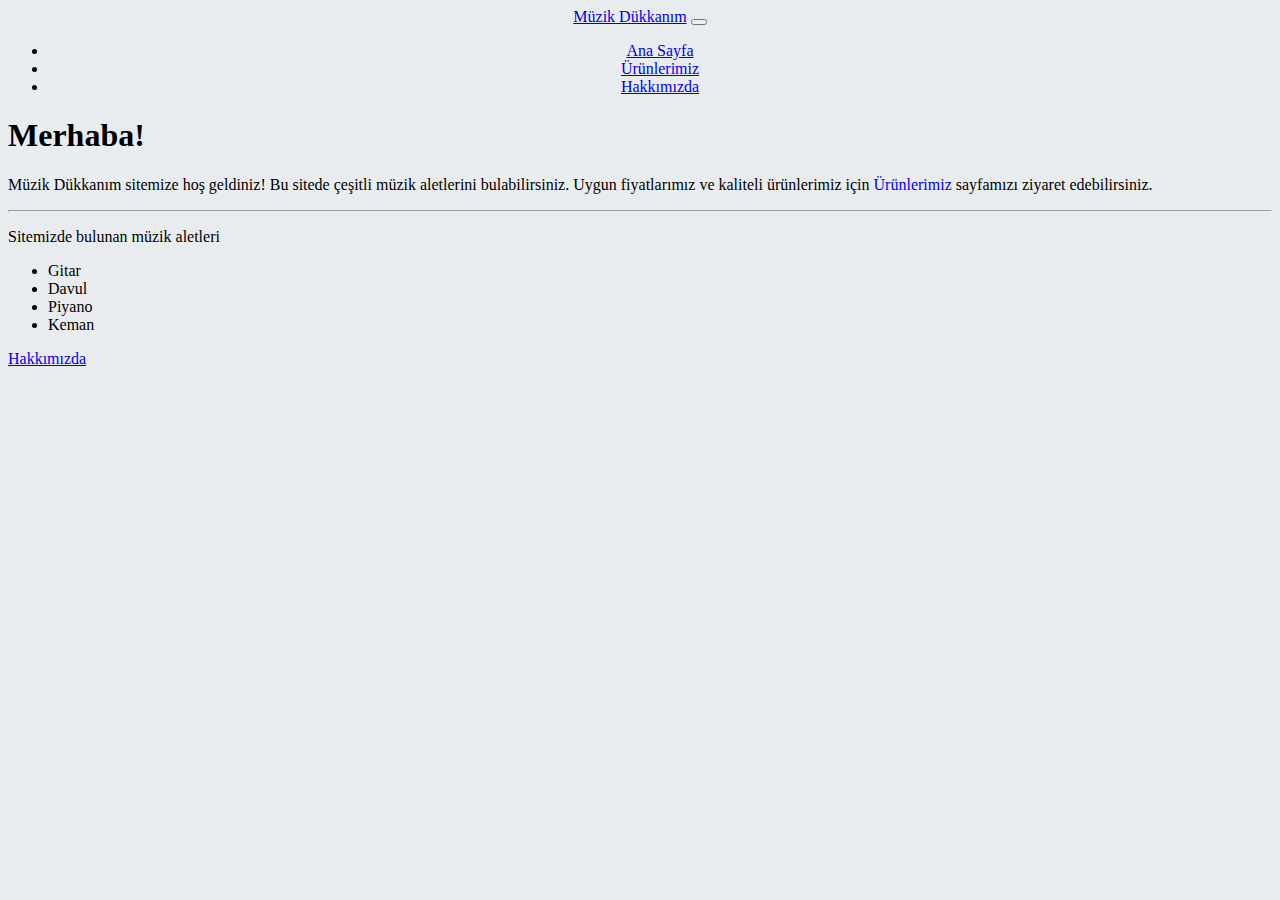
<file: index.html>
<!DOCTYPE html>
<html lang="en">
<head>
    <meta charset="UTF-8">
    <meta http-equiv="X-UA-Compatible" content="IE=edge">
    <meta name="viewport" content="width=device-width, initial-scale=1.0">
    <!-- Bootstrap CSS -->
    <link href="https://cdn.jsdelivr.net/npm/bootstrap@5.1.3/dist/css/bootstrap.min.css" rel="stylesheet" integrity="sha384-1BmE4kWBq78iYhFldvKuhfTAU6auU8tT94WrHftjDbrCEXSU1oBoqyl2QvZ6jIW3" crossorigin="anonymous">
    <title>Tahir's Music Store</title>
    <link rel="stylesheet" href="style.css">
</head>
<body style=" background:  #E9ECEF;">
    <nav class="navbar navbar-expand-lg navbar-light bg-dark">
        <div class="container-fluid">
          <a class="navbar-brand text-primary" href="/index.html">Müzik Dükkanım</a>
          <button class="navbar-toggler" type="button" data-bs-toggle="collapse" data-bs-target="#navbarNav" aria-controls="navbarNav" aria-expanded="false" aria-label="Toggle navigation">
            <span class="navbar-toggler-icon"></span>
          </button>
          <div class="collapse navbar-collapse" id="navbarNav">
            <ul class="navbar-nav">
              <li class="nav-item">
                <a class="nav-link active text-light" aria-current="page" href="/index.html">Ana Sayfa</a>
              </li>
              <li class="nav-item">
                <a class="nav-link text-white" href="/product.html">Ürünlerimiz</a>
              </li>
              <li class="nav-item">
                <a class="nav-link text-white" href="/about.html">Hakkımızda</a>
              </li>
            </ul>
          </div>
        </div>
    </nav>
    <div class="jumbotron pt-5 ">
        <h1 class="color-red display-4 text-center text-danger">Merhaba!</h1>
        <p class="lead text-center px-5">Müzik Dükkanım sitemize hoş geldiniz!
          Bu sitede çeşitli müzik aletlerini bulabilirsiniz. Uygun fiyatlarımız ve kaliteli ürünlerimiz için <a style="text-decoration: initial;" href="/product.html">Ürünlerimiz</a> sayfamızı ziyaret edebilirsiniz.
        </p>
        <hr class="my-4">
        <p class="text-center text-danger">Sitemizde bulunan müzik aletleri</p>
        <div class="container d-flex justify-content-center mb-2">
          <div class="row">       
          <div class="col-sm">
            <ul>
              <li>Gitar</li>
              <li>Davul</li>
              <li>Piyano</li>
              <li>Keman</li>
            </ul>
          </div>
        </div> 
       </div>
        <p class="lead text-center">
        <a class="btn btn-primary btn-lg" href="about.html" role="button">Hakkımızda</a>
        </p>
    </div>
     <!-- Option 1: Bootstrap Bundle with Popper -->
     <script src="https://cdn.jsdelivr.net/npm/bootstrap@5.1.3/dist/js/bootstrap.bundle.min.js" integrity="sha384-ka7Sk0Gln4gmtz2MlQnikT1wXgYsOg+OMhuP+IlRH9sENBO0LRn5q+8nbTov4+1p" crossorigin="anonymous"></script>
</body>
</html>
</file>
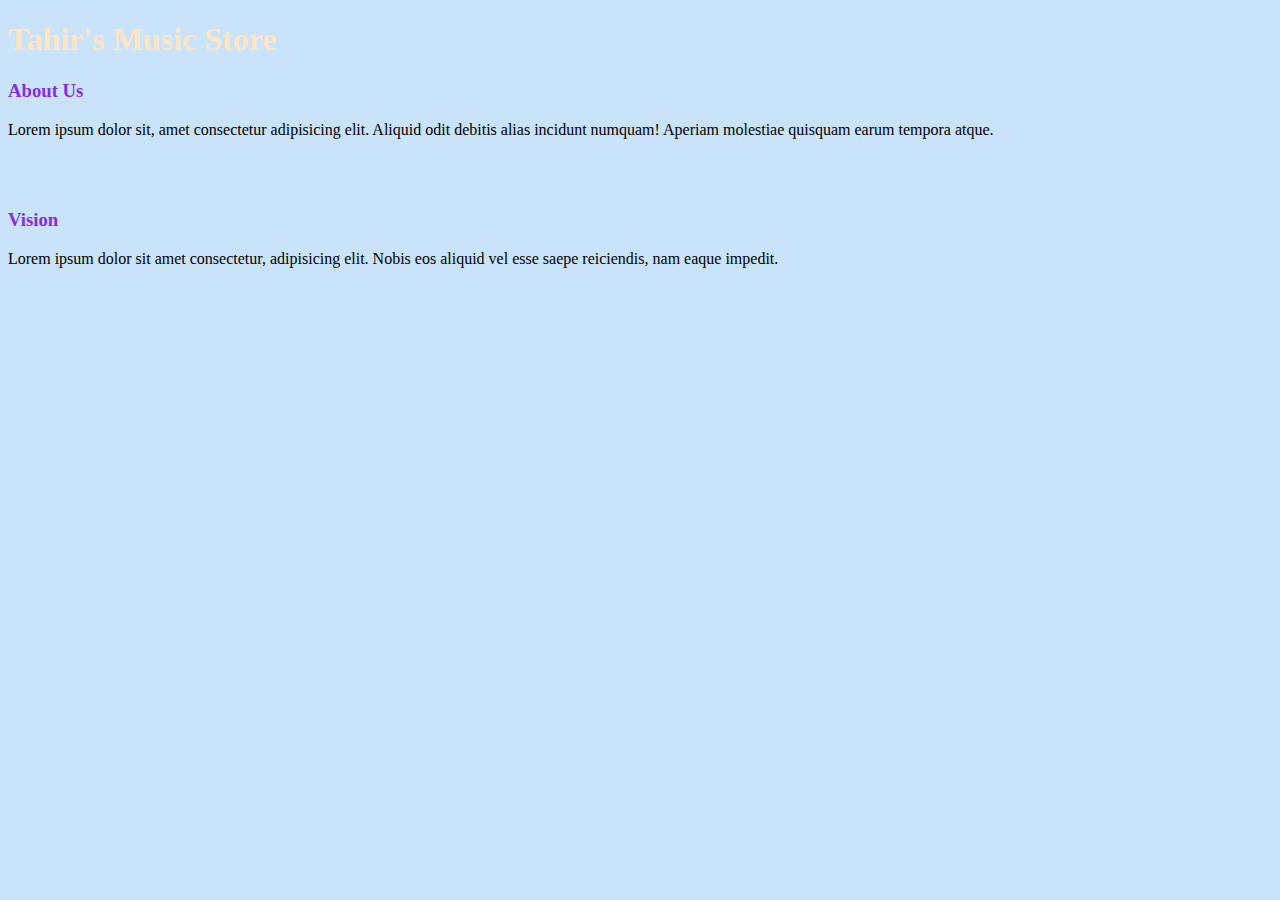
<file: aboutus.html>
<!DOCTYPE html>
<html lang="en">
<head>
    <meta charset="UTF-8">
    <meta http-equiv="X-UA-Compatible" content="IE=edge">
    <meta name="viewport" content="width=device-width, initial-scale=1.0">
    <title>About Us</title>
    <link rel="stylesheet" href="style.css">
</head>
<body>
    <h1 class="page_title">Tahir's Music Store</h1>
    <h3 class="sub_title">About Us </h3>
    <p>Lorem ipsum dolor sit, amet consectetur adipisicing elit. Aliquid odit debitis alias incidunt numquam! Aperiam molestiae quisquam earum tempora atque.</p>
    <br>
    <br>
    <h3 class="sub_title">Vision</h3>
    <p>Lorem ipsum dolor sit amet consectetur, adipisicing elit. Nobis eos aliquid vel esse saepe reiciendis, nam eaque impedit.</p>
    
</body>
</html>
</file>
<file: style.css>
body{
    background-color:rgb(200, 227, 250)
}

.header {
    color: #1552a3;
    text-align: center;
}
.navbar{
    list-style:georgian;
    text-align: center;
    padding-left: 0%;
}
.page_title {
    color: bisque;
}

.sub_title {
    color:blueviolet
}
.content ol li{

    font-family:Impact, Haettenschweiler, 'Arial Narrow Bold', sans-serif;
    font-size: 1em;
}
</file>
